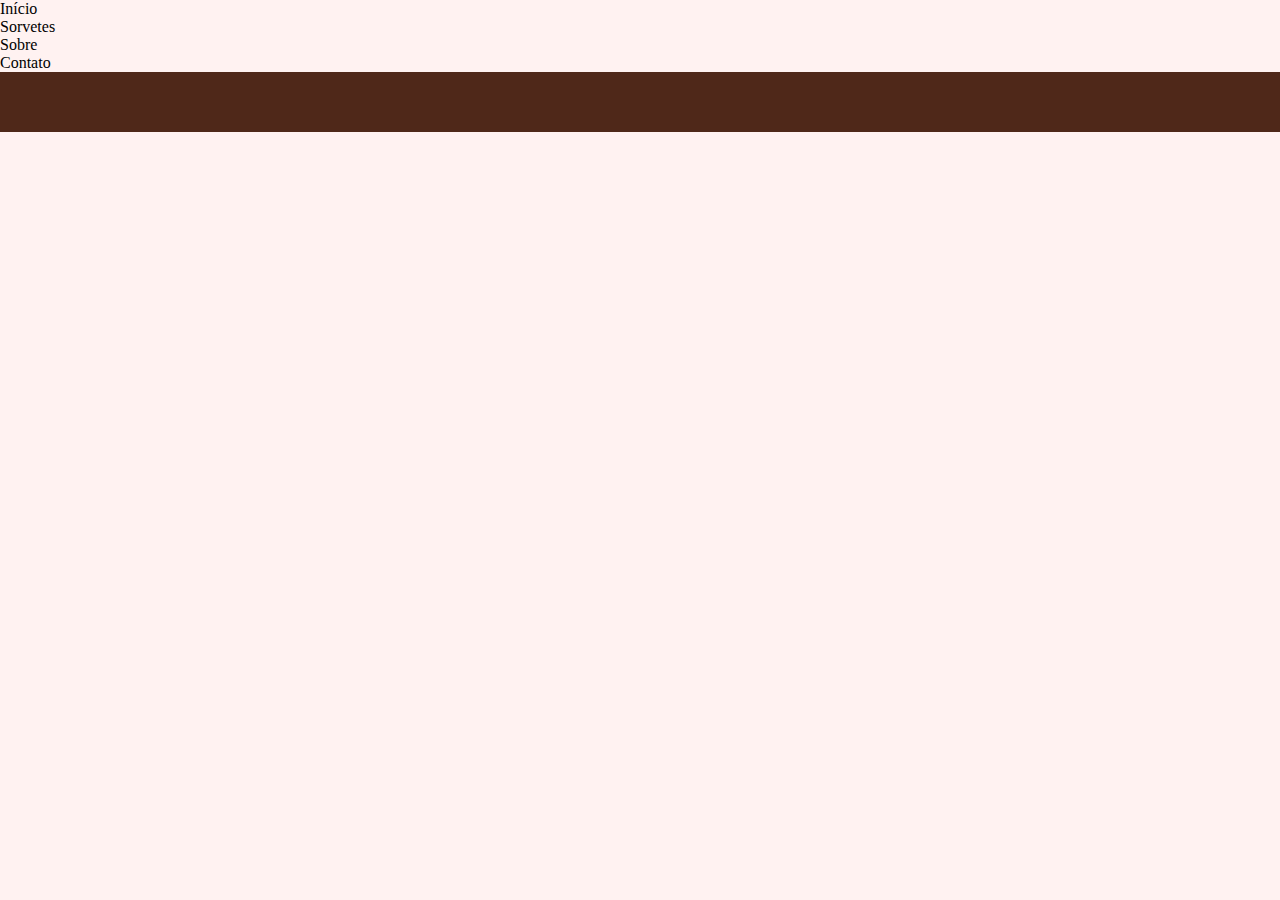
<file: index.html>
<!DOCTYPE html>
<html lang="pt-br">
<head>
    <meta charset="UTF-8">
    <meta name="viewport" content="width=device-width, initial-scale=1.0">

    <link rel="stylesheet" href="assets/css/responsive.css">
    <link rel="stylesheet" href="assets/css/styles.css">
    <title>Gelateria Havana</title>
</head>
<body>
    <header>
        <nav>
            <ul class="navegacao-desktop">
                <li><a href="#">Início</a></li>
                <li><a href="#">Sorvetes</a></li>
                <li><a href="#">Sobre</a></li>
                <li><a href="#">Contato</a></li>
            </ul>
        </nav>
    </header>
<!--Navegação pra mobile-->
    <header class="header-mobile">
        <nav class="nav-mobile">
            <ul class="navegacao-mobile">
                <li><a href="#">Início</a></li>
                <li><a href="#">Sorvetes</a></li>
                <li><a href="#">Sobre</a></li>
                <li><a href="#">Contato</a></li>
            </ul>
        </nav>
    </header>
<!-- ------------------ -->

<main>
    <section class="carrosel">

    </section>

    <section class="texto-apresentacao">

    </section>

    <section class="mais-vendidos">

    </section>

    <section class="sobre">

    </section>

    
    <section class="curiosidade">

    </section>
</main>

<!------------------------------>
<footer>

</footer>
    
</body>
</html>
</file>
<file: assets/css/responsive.css>
.header-mobile{
    display: none;
}

@media (max-width: 600px) {
  .miniatura {
    width: 60px;
    height: 45px;
  }
}
</file>
<file: assets/css/styles.css>
.navbar {
  background-color: #FFBBB5; 
  color: #4F2819;
  padding: 1px 10px;
  display: flex;
  justify-content: safe;
  align-items: center;
}

.logo img {
   width: 100px;
   height: auto;
}

.nav-links ul {
  list-style: none;
  display: flex;
  justify-content: center;
  align-items: center;
  margin-left: 200px;
  gap: 80px;
  margin: 0;
  padding: 0;
}

.nav-links a {
  text-decoration: none;
  color: #3a1f1f; /* marrom escuro */
  font-size: 30px;
  font-weight: 500;
}

body {
  background-color: #FFF2F1;
  margin: 0;
}

h1 {
  color: #4F2819;
  text-align: center;
  font-size: 45px;
}

a {
  text-decoration: none; 
  color: inherit;       
}

text {
  font-family: 'Arial', sans-serif;
  color: #4F2819;
  display: center;
  justify-content: center;  /* horizontal */
  align-items: center;      /* vertical */
  height:auto;
  margin: 5px;
  padding: 0 30px;
  
  
}

ul {
  list-style-type: none;
  padding: 0;
  margin: 0;
}

footer {
  background-color: #4F2819;
  color: white;
  padding: 30px;
  font-family: 'Arial', sans-serif;
}

.footer-container {
  display: flex;
  flex-wrap: wrap;
  justify-content: space-between;
  gap: 20px;
}

.footer-logo img {
  width: 160px;
  height: auto;
}

.footer-section, .footer-location {
  max-width: 250px;
}

.footer-section h4,
.footer-location h4 {
  margin-bottom: 10px;
  font-size: 16px;
}

.footer-section p, 
.footer-location p {
  margin: 4px 0;
  font-size: 14px;
}

.footer-section p em {
  font-style: italic;
}

.small-text {
  font-size: 12px;
}

.footer-social {
  display: flex;
  gap: 15px;
  align-items: center;
  margin-top: 20px;
}

.footer-social img {
  width: 36px;
  height: 36px;
  background-color: #fff;
  border-radius: 50%;
  padding: 8px;
  box-shadow: 0 0 5px rgba(0,0,0,0.2);
}
</file>
